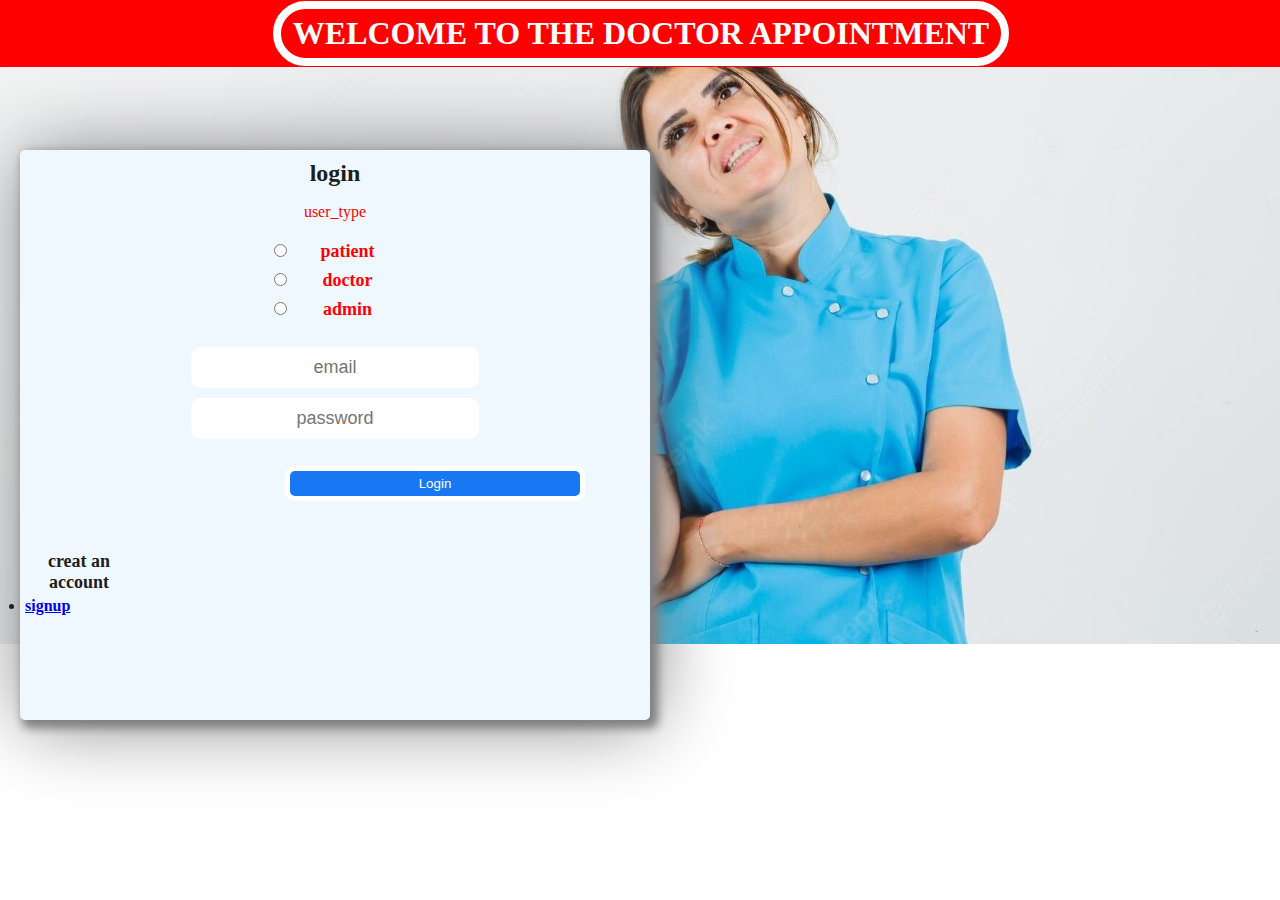
<file: index.html>
<!DOCTYPE html>
<html>

<head>
    <title>doctor_appointment</title>
    <link rel="stylesheet" href="style.css">

</head>

<body>
    <header>
        <h1>WELCOME TO THE DOCTOR APPOINTMENT</h1>
    </header>
    <section id="frontImage">
        <img src="img/female-doctor-blue-uniform-pointing-upper-left-corner-looking-hopeful_176474-82879.jpg"
            alt="lady doctor image">
        <div class="form">
            <h2>login</h2>
            <form>
                <p>user_type </p>
                <input type="radio" name="user_type" value="patient" id="user_type">
                <label>patient</label><br>
                <input type="radio" name="user_type" value="doctor" id="user_type">
                <label>doctor</label><br>
                <input type="radio" name="user_type" value="admin" id="user_type">
                <label>admin</label><br><br>
                <!-- <label for="Email">email:</label> -->
                <input type="email" class="email" name="email" placeholder="email" required><br>
                <!-- <label for="password">password:</label> -->
                <input type="password" name="password" placeholder="password"><br><br>
                <label>
                    <input type="submit" value="Login" id="submit"><br><br><br>
                </label>
                <nav id="links">
                    <ul>
                        <label>creat an account</label>
                        <li><a href="/signup.html" id="join">signup</a></li>
                    </ul>
                </nav>
            </form>
        </div>
    </section>
    <section>

        </div>
    </section>



</body>

</html>
</file>
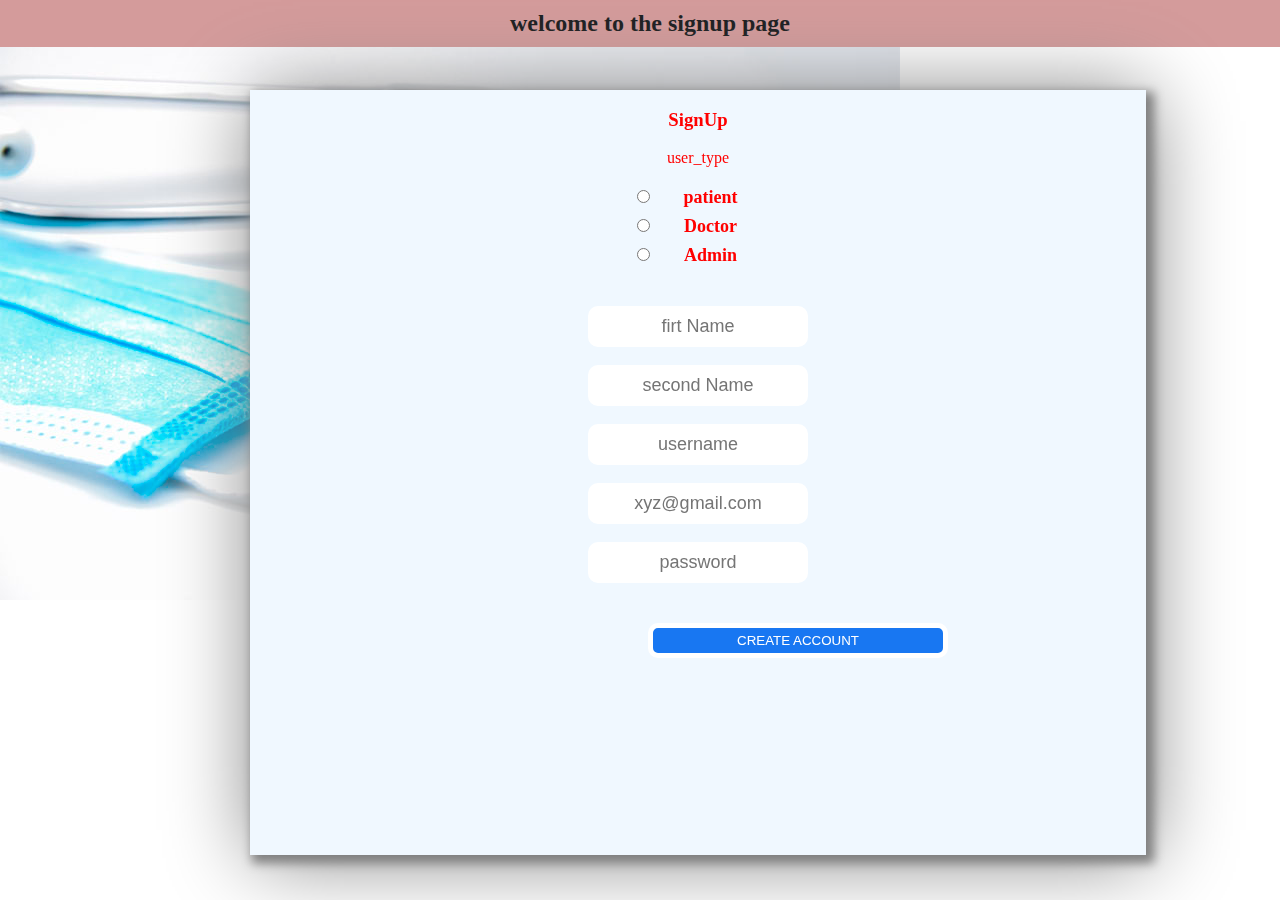
<file: signup.html>
<!DOCTYPE html>
<html>

<head>
    <title> signup page</title>
</head>

<body>
    <header>
        <link rel="stylesheet" href="signup.css">
        <h2>welcome to the signup page</h2>
    </header>
    <section class="Image">
        <img src="img/Stethoscope.jpg" alt="Stethoscope">
        <div class="forms">
            <h3>SignUp</h3>
            <form>
                <p>user_type</p>
                <input type="radio"  name="user_type" value="patient">
                <label>patient</label><br>
                <input type="radio" name="user_type" value="Doctor">
                <label>Doctor</label><br>
                <input type="radio" name="user_type" value="Admin">
                <label>Admin</label><br><br><br>
                <!-- <label for="firstName" > firstName</label> -->
                <input type="text"   name="first Name" placeholder="firt Name" required><br><br>
                <!-- <label for="secondName" >secondName</label> -->
                <input type="text" class="secondname" name="second Name" placeholder="second Name" required><br><br>
                <!-- <label for="username">username:</label> -->
                <input type="text" name="username" placeholder="username" required><br><br>
                <!-- <label for="email">Email:</label> -->
                <input type="email" name="email" placeholder="xyz@gmail.com" required><br><br>
                <!-- <label for="password">password: </label> -->
                <input type="password" name="password" placeholder="password" required><br><br><br>
                <label>
                    <input type="Submit" value="CREATE ACCOUNT" id="submit">
                </label>
            </form>
        </div>
    </section>



</body>

</html>
</file>
<file: style.css>
body,
ul,
li,
h1,
h2 {
    margin: 0;
    padding: 0;
    font-family: ariel;
    color: #1c1e21;
}

header {
    background-color: red;
    padding: 1px;
    text-align: center;
    width: 100%;
    position: fixed;
    z-index: 1;
    top: 0;
    left: 0;
}

header h1 {
    color: white;
    border: 8px solid white;
    padding: 6px 12px;
    display: inline-block;
    border-radius: 36px;
}
header h2{
    top: 40px;
}

#frontImage img {
    max-width: 100%;
}

.form {
    background-color: aliceblue;
    color: red;
    position: absolute;
    left: 20px;
    top: 150px;
    display: inline-block;
    border-width: 100%;
    border-radius: 5px;
    width: 620px;
    padding: 10px 5px 20px 5px;
    height: 60%;
    bottom: 75px;
    right: 25px;
    text-align: center;
    box-shadow: 5px 5px 10px 3px gray, 3px 3px 80px 0 gray;


}
/* .form:hover{
    box-shadow: 0px 0px 20px 2px gray;
} */

 .form input[type="text"], input[type="password"],input[type="email"] {
    /* display: block; */
    background-color: #fff;
    font-size: 15px;
    border: 5px solid white;
    text-align: center;
    margin: 5px;
    border-radius: 10px;
    width:40%;
    padding: 5px 15px;
    font-size: large;
    /* white-space: nowrap; */
}

.form label {
    width: 100px;
    display: inline-block;
    text-align: center;
    margin: 4px;
    border-radius: 20px;
    font-size: large;
    font-weight: bold;


}
  #submit{
    width: 300%;
    text-align: center;
    background-color:#1877f2;
    color: white;
    border-radius: 10px;
    border: 5px solid;
    padding: 5px;
}

 #links{
    left: 120px;
    color: black;
    font-weight: bold;
    text-align: left;
    display: flex;
}
 #createAnAccount{
    width: 100%;
    text-align: center;
    background-color:#1877f2;
    color: white;
    left: 120px;
    border-radius: 10px;
    border: 5px solid;
    padding: 5px;
}



#join{
    left: 200px;
}
</file>
<file: signup.css>
body,
ul,
li,
h1,
h2 {
    margin: 0;
    padding: 0;
    font-family: ariel;
    color: #1c1e21;


}

header {
    background-color: rgb(212, 155, 155);
    color: rgb(164, 6, 6);
    text-align: center;
    position: fixed;
    padding: 10px;
    width: 100%;

}
div .Image{
    width: 400px;
    margin: 0 auto;
}

.Image img {
    max-width: 200%;

}


 .forms {
    background-color: aliceblue;
    color: red;
    position: absolute;
    left: 250px;
    top: 90px;
    display: inline-block;
    border-width: 100%;
    width: 70%;
    height: 85%;
    bottom: 25px;
    right: 25px;
    text-align: center;
    box-shadow: 5px 5px 10px 3px gray, 3px 3px 80px 0 gray;



}

.forms input[type="text"], input[type="firstname"], input[type="lastname"], input[type="username"], input[type="email"], input[type=""], input[type="password"] {
      /* display: block; */
      background-color: #fff;
      font-size: 15px;
      border: 5px solid white;
      text-align: center;
      margin: auto;
      border-radius: 10px;
      width:20%;
      padding: 5px 15px;
      font-size: large;
      /* white-space: nowrap; */



}
.Image .forms label{
    width: 100px;
    display: inline-block;
    text-align: center;
    margin: 4px;
    border-radius: 20px;
    font-size: large;
    font-weight: bold;

}
label #submit{
    width: 300%;
    text-align: center;
    background-color:#1877f2;
    color: white;
    border-radius: 10px;
    border: 5px solid;
    padding: 5px;
}
</file>
